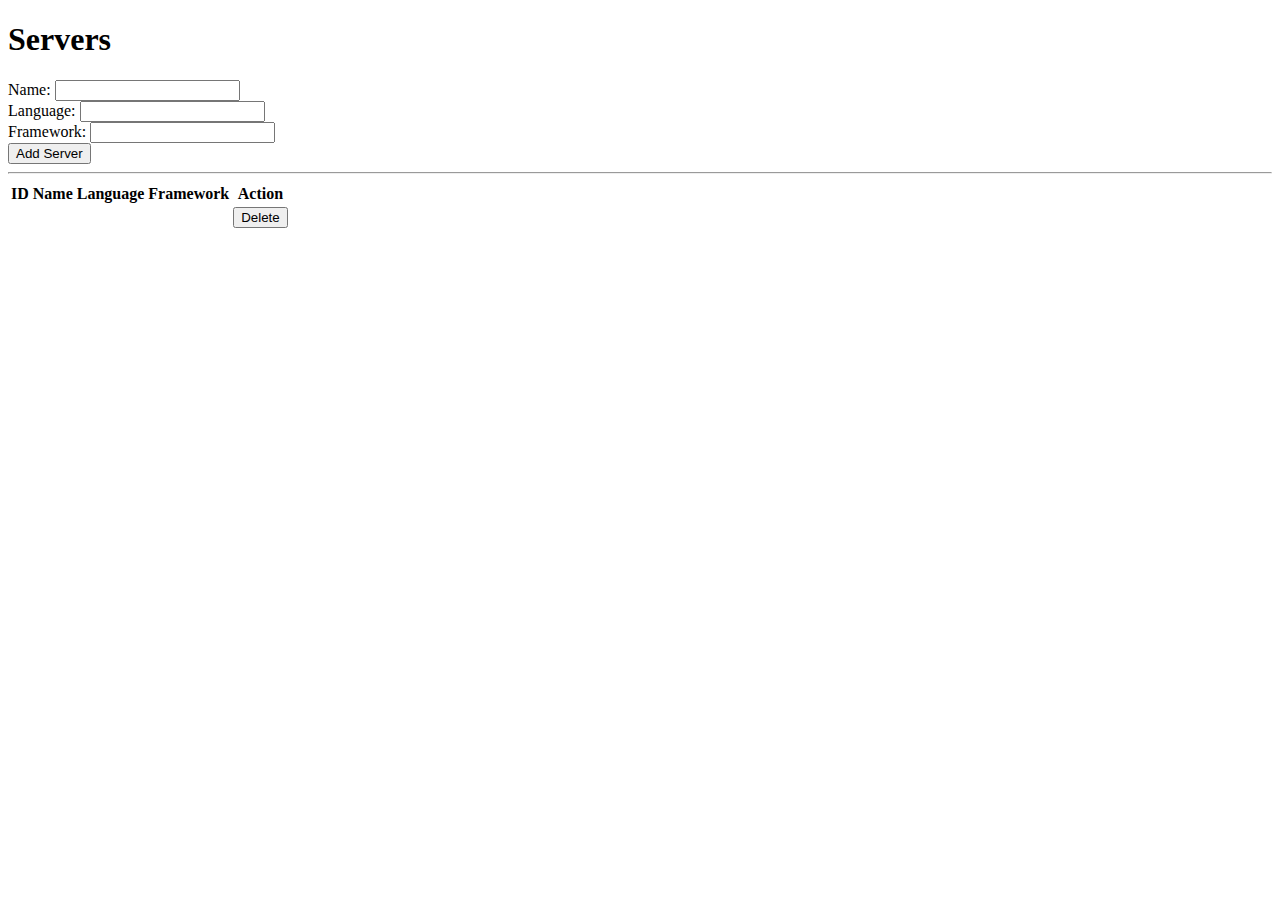
<file: src/main/resources/templates/server.html>
<!DOCTYPE html>
<html xmlns:th="http://www.thymeleaf.org">
<head>
    <meta charset="UTF-8">
    <title>Servers</title>
</head>
<body>
<h1>Servers</h1>

<form th:action="@{/servers}" method="post">
    <label>Name:</label>
    <input type="text" name="name" required><br>
    <label>Language:</label>
    <input type="text" name="language" required><br>
    <label>Framework:</label>
    <input type="text" name="framework" required><br>
    <button type="submit">Add Server</button>
</form>

<hr>

<table>
    <tr>
        <th>ID</th>
        <th>Name</th>
        <th>Language</th>
        <th>Framework</th>
        <th>Action</th>
    </tr>
    <tr th:each="server : ${servers}">
        <td th:text="${server.id}"></td>
        <td th:text="${server.name}"></td>
        <td th:text="${server.language}"></td>
        <td th:text="${server.framework}"></td>
        <td>
            <form th:action="@{/servers/{id}(id=${server.id})}" method="post">
                <input type="hidden" name="_method" value="delete">
                <button type="submit">Delete</button>
            </form>
        </td>
    </tr>
</table>
</body>
</html>
</file>
